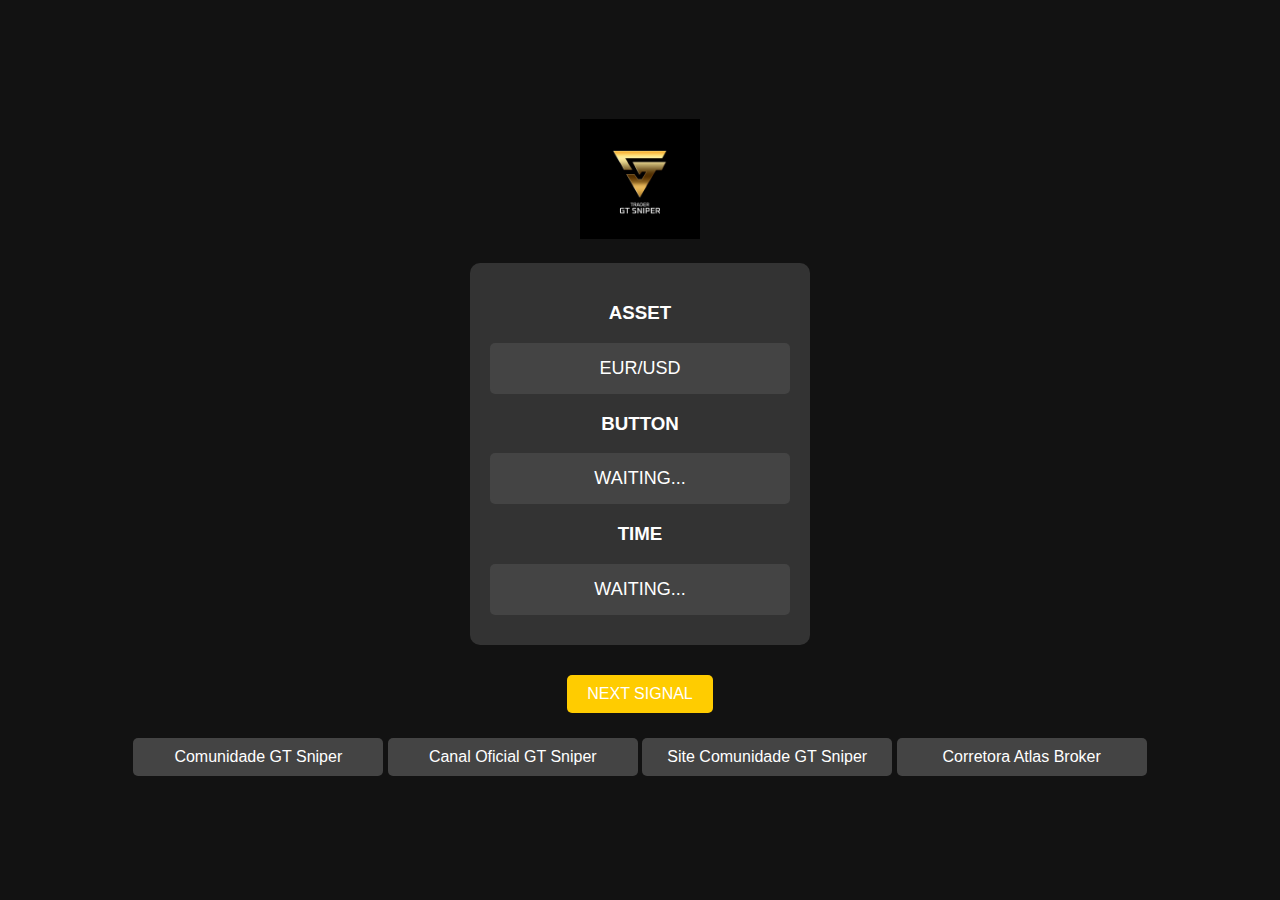
<file: index.html>
<!DOCTYPE html>
<html lang="en">
<head>
    <meta charset="UTF-8">
    <meta name="viewport" content="width=device-width, initial-scale=1.0">
    <title>GT Sniper</title>
    <link rel="stylesheet" href="css/style.css">
</head>
<body>
    <div class="container">
        <div class="logo">
            <img src="img/gtsniper.jpeg" alt="GT Sniper Logo">
        </div>
        <div id="signal-container">
            <h3>ASSET</h3>
            <div id="asset" class="box">EUR/USD</div>
            <h3>BUTTON</h3>
            <div id="order" class="box">WAITING...</div>
            <h3>TIME</h3>
            <div id="time" class="box">WAITING...</div>
        </div>
        <button id="generate-signal" onclick="gerarSinal()">NEXT SIGNAL</button>
        <div class="links">
            <button onclick="window.open('https://t.me/+4F-jO5pTnSoxNWYx', '_blank')">Comunidade GT Sniper</button>
            <button onclick="window.open('https://t.me/+1mCTz2Kk_IQ4ZDlh', '_blank')">Canal Oficial GT Sniper</button>
            <button onclick="window.open('https://tradergtsniper.com.br/comunidade', '_blank')">Site Comunidade GT Sniper</button>
            <button onclick="window.open('https://atlasbroker.io/?ref=673', '_blank')">Corretora Atlas Broker</button>
        </div>
    </div>
    <script src="js/script.js"></script>
</body>
</html>
</file>
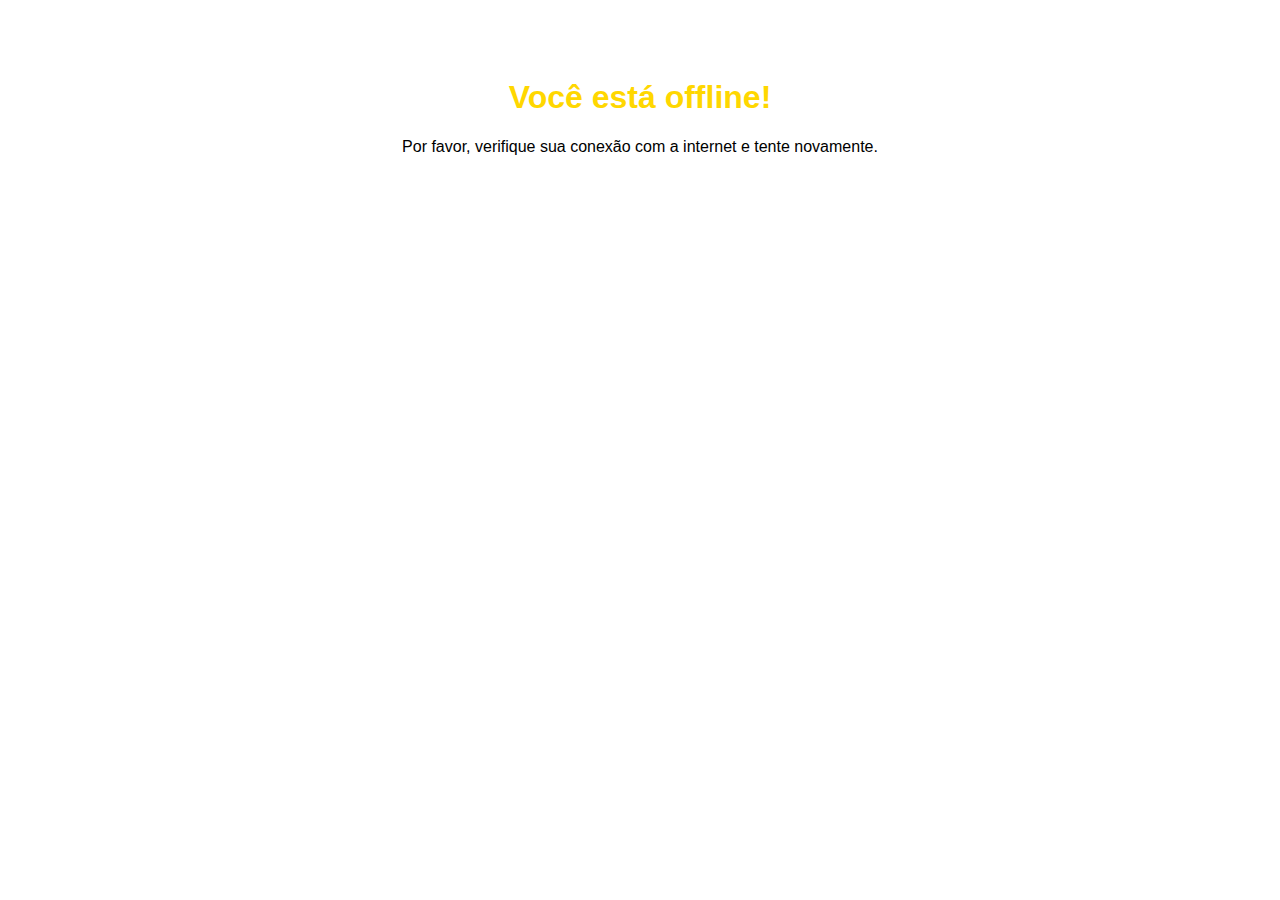
<file: offline.html>
<!DOCTYPE html>
<html lang="en">
<head>
    <meta charset="UTF-8">
    <meta name="viewport" content="width=device-width, initial-scale=1.0">
    <title>Offline</title>
    <style>
        body {
            font-family: Arial, sans-serif;
            text-align: center;
            padding: 50px;
        }
        h1 {
            color: #FFD700;
        }
    </style>
</head>
<body>
    <h1>Você está offline!</h1>
    <p>Por favor, verifique sua conexão com a internet e tente novamente.</p>
</body>
</html>
</file>
<file: css/style.css>
body {
  font-family: Arial, sans-serif;
  background-color: #121212;
  color: white;
  text-align: center;
  margin: 0;
  padding: 0;
}

.container {
  display: flex;
  flex-direction: column;
  align-items: center;
  justify-content: center;
  height: 100vh;
  gap: 20px;
}

.logo img {
  width: 120px;
  height: auto;
}

#signal-container {
  background-color: #333;
  padding: 20px;
  border-radius: 10px;
  width: 300px;
  text-align: center;
}

.box {
  background-color: #444;
  padding: 15px;
  border-radius: 5px;
  margin: 10px 0;
  font-size: 18px;
}

button {
  padding: 10px 20px;
  border: none;
  border-radius: 5px;
  font-size: 16px;
  cursor: pointer;
  color: white;
}

#generate-signal {
  background-color: #ffcc00;
  margin-top: 10px;
}

.links button {
  background-color: #444;
  margin: 5px 0;
  width: 250px;
}
</file>
